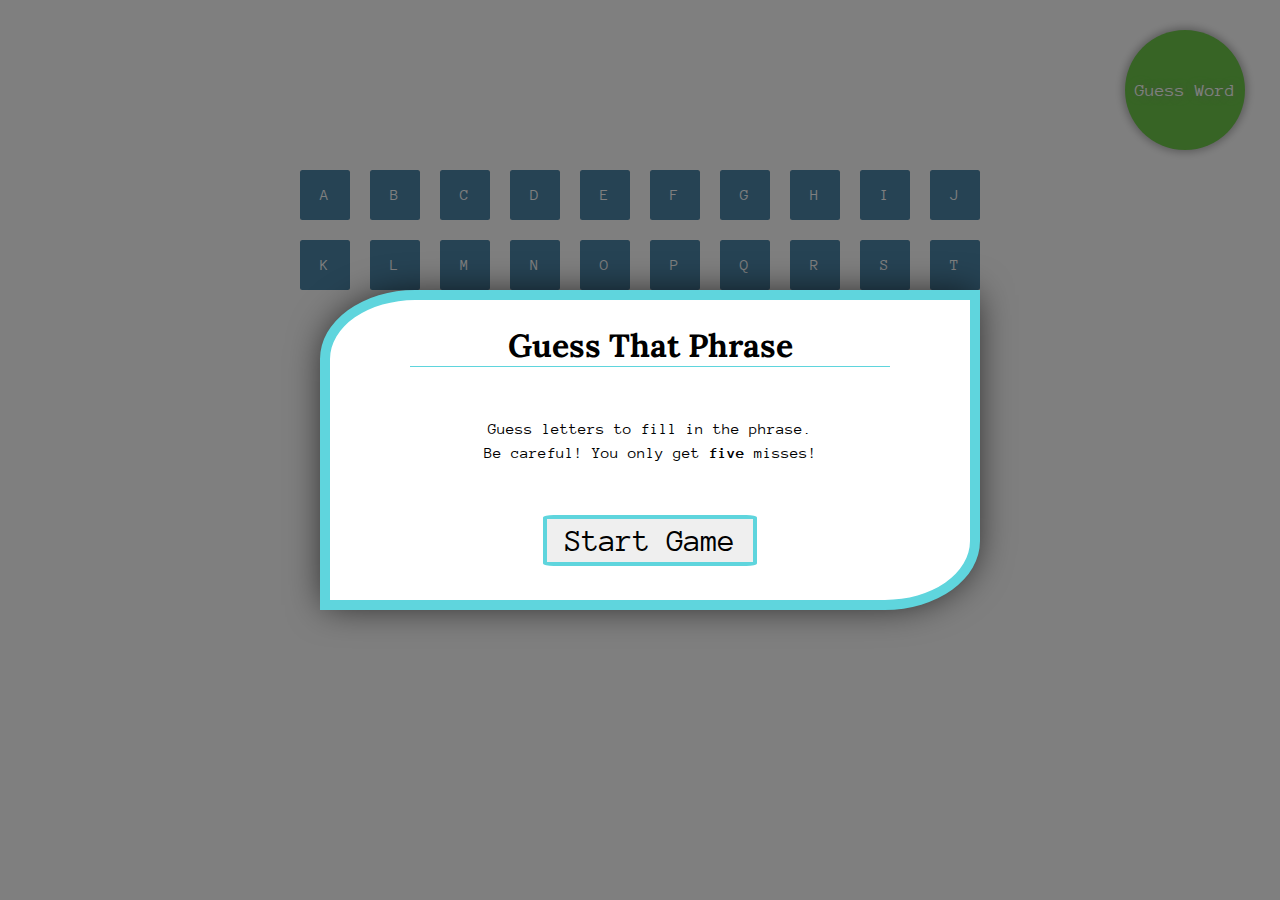
<file: index.html>
<!DOCTYPE html>
<html>
<head>
	<title>Guess the Phrase Game</title>
	<link href="https://fonts.googleapis.com/css?family=Anonymous+Pro|Lora" rel="stylesheet">
	<link rel="stylesheet" type="text/css" href="css/style.css">
</head>
<body>

	<div class="final_guess">
		<button>Guess Word</button>
	</div>

	<div class="wrapper">

		<!-- phrase -->
		<div class="phrase">
		</div>

		<!-- alphabet -->
		<div class="alphabet">
			<div class="letter">
				<p>A</p>
			</div>
			<div class="letter">
				<p>B</p>
			</div>
			<div class="letter">
				<p>C</p>
			</div>
			<div class="letter">
				<p>D</p>
			</div>
			<div class="letter">
				<p>E</p>
			</div>
			<div class="letter">
				<p>F</p>
			</div>
			<div class="letter">
				<p>G</p>
			</div>
			<div class="letter">
				<p>H</p>
			</div>
			<div class="letter">
				<p>I</p>
			</div>
			<div class="letter">
				<p>J</p>
			</div>
			<div class="letter">
				<p>K</p>
			</div>
			<div class="letter">
				<p>L</p>
			</div>
			<div class="letter">
				<p>M</p>
			</div>
			<div class="letter">
				<p>N</p>
			</div>
			<div class="letter">
				<p>O</p>
			</div>
			<div class="letter">
				<p>P</p>
			</div>
			<div class="letter">
				<p>Q</p>
			</div>
			<div class="letter">
				<p>R</p>
			</div>
			<div class="letter">
				<p>S</p>
			</div>
			<div class="letter">
				<p>T</p>
			</div>
			<div class="letter">
				<p>U</p>
			</div>
			<div class="letter">
				<p>V</p>
			</div>
			<div class="letter">
				<p>W</p>
			</div>
			<div class="letter">
				<p>X</p>
			</div>
			<div class="letter">
				<p>Y</p>
			</div>
			<div class="letter">
				<p>Z</p>
			</div>
		</div>

		<!-- guesses -->
		<div class="guesses">
			<div class="guess"></div>
			<div class="guess"></div>
			<div class="guess"></div>
			<div class="guess"></div>
			<div class="guess"></div>
		</div>

	</div>

	<div class="overlay">
		<div class="inner-overlay">
			<h1>Guess That Phrase</h1>
			<p>Guess letters to fill in the phrase.</br> Be careful! You only get <strong>five</strong> misses!</p>
			<button>Start Game</button>
		</div>
	</div>

	<script type="text/javascript" src="js/app.js"></script>
</body>
</html>
</file>
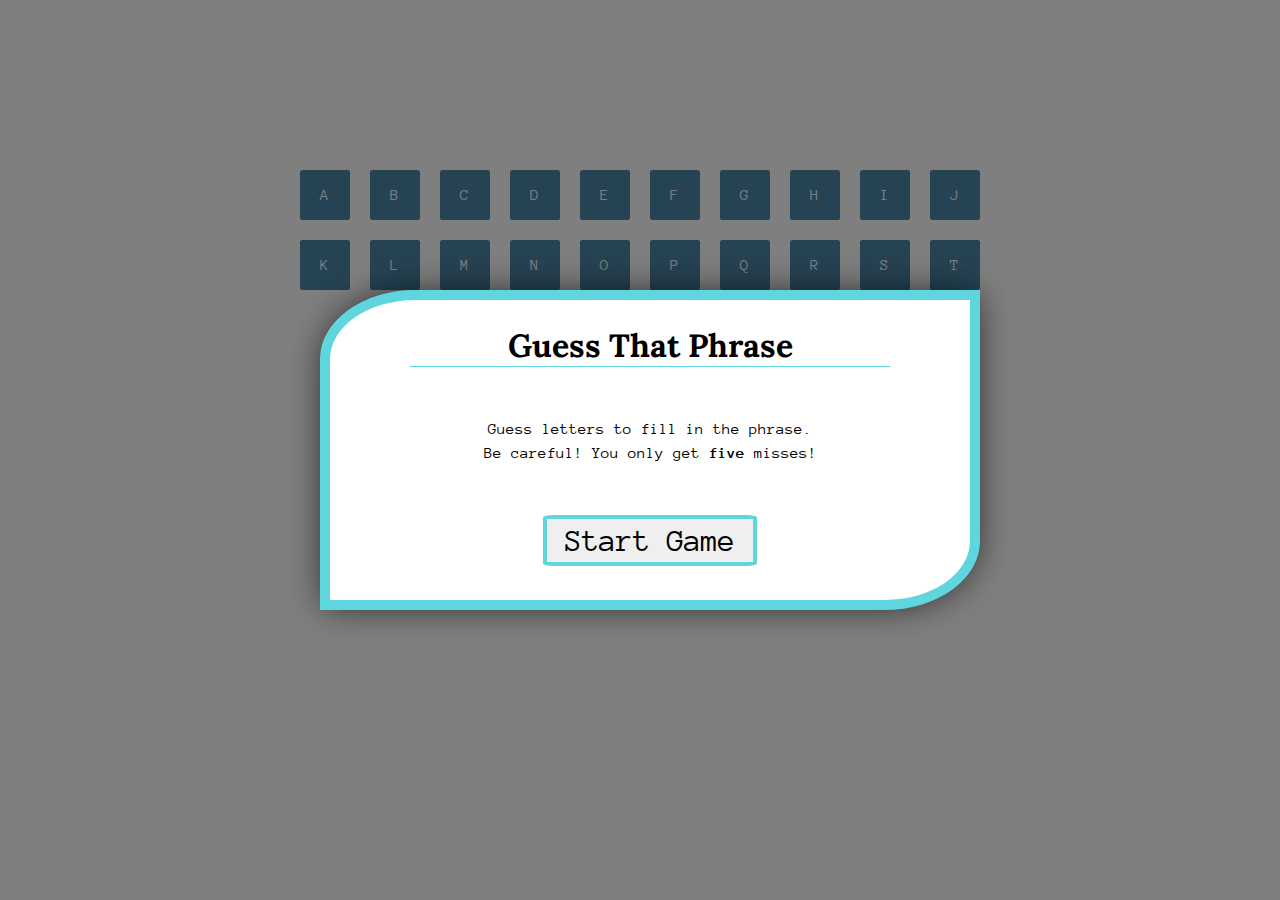
<file: public/index.html>
<!DOCTYPE html>
<html>
<head>
	<title>Guess the Phrase Game</title>
	<link href="https://fonts.googleapis.com/css?family=Anonymous+Pro|Lora" rel="stylesheet">
	<link rel="stylesheet" type="text/css" href="css/style.css">
</head>
<body>

	<div class="wrapper">

		<!-- phrase -->
		<div class="phrase">
		</div>

		<!-- alphabet -->
		<div class="alphabet">
			<div class="letter">
				<p>A</p>
			</div>
			<div class="letter">
				<p>B</p>
			</div>
			<div class="letter">
				<p>C</p>
			</div>
			<div class="letter">
				<p>D</p>
			</div>
			<div class="letter">
				<p>E</p>
			</div>
			<div class="letter">
				<p>F</p>
			</div>
			<div class="letter">
				<p>G</p>
			</div>
			<div class="letter">
				<p>H</p>
			</div>
			<div class="letter">
				<p>I</p>
			</div>
			<div class="letter">
				<p>J</p>
			</div>
			<div class="letter">
				<p>K</p>
			</div>
			<div class="letter">
				<p>L</p>
			</div>
			<div class="letter">
				<p>M</p>
			</div>
			<div class="letter">
				<p>N</p>
			</div>
			<div class="letter">
				<p>O</p>
			</div>
			<div class="letter">
				<p>P</p>
			</div>
			<div class="letter">
				<p>Q</p>
			</div>
			<div class="letter">
				<p>R</p>
			</div>
			<div class="letter">
				<p>S</p>
			</div>
			<div class="letter">
				<p>T</p>
			</div>
			<div class="letter">
				<p>U</p>
			</div>
			<div class="letter">
				<p>V</p>
			</div>
			<div class="letter">
				<p>W</p>
			</div>
			<div class="letter">
				<p>X</p>
			</div>
			<div class="letter">
				<p>Y</p>
			</div>
			<div class="letter">
				<p>Z</p>
			</div>
		</div>

		<!-- guesses -->
		<div class="guesses">
			<div class="guess"></div>
			<div class="guess"></div>
			<div class="guess"></div>
			<div class="guess"></div>
			<div class="guess"></div>
		</div>

	</div>

	<div class="overlay">
		<div class="inner-overlay">
			<h1>Guess That Phrase</h1>
			<p>Guess letters to fill in the phrase.</br> Be careful! You only get <strong>five</strong> misses!</p>
			<button>Start Game</button>
		</div>
	</div>

	<script type="text/javascript" src="js/app.js"></script>
</body>
</html>
</file>
<file: css/style.css>
body {
	margin: 0;
	padding: 0;
}

h1 {
	font-family: 'Lora', serif;
}

p,
button {
	font-family: 'Anonymous Pro', monospace;
}

.final_guess {
	position: absolute;
    top: 30px;
    right: 35px;
}

.final_guess button {
	color: #fff;
	text-shadow: 1px 0px 8px rgba(150, 150, 150, 0.75);
	font-size: 1.1em;
	background: #6EC94A;
	height: 120px;	
	width: 120px;
	border: none;
	border-radius: 100%; 
	-webkit-box-shadow: 0px 0px 8px 2px rgba(0,0,0,0.3); 
	box-shadow: 0px 0px 8px 2px rgba(0,0,0,0.3);
}

.wrapper {
	width: 80%;
	margin: 60px auto;
}

.overlay {
	position: absolute;
	background-color: rgba(0, 0, 0, .5);
	height: 100%;
	width: 100%;
	position: absolute;
    z-index: 10;
    top: 0;
    left: 0;
}

.inner-overlay {
	position: absolute;
	top: 50%;
    left: 25%;
    transform: translateY(-50%);
	width: 50%;
    height: 400px;
    margin: 0 auto;
    background: #FFF;
    text-align: center;
    border: solid 10px #5FD5DD;
    border-radius: 95px 0px 95px 0px / 69px 33px 69px 0px;
    -webkit-box-shadow: 0px 0px 36px -5px rgba(0,0,0,0.75);
	-moz-box-shadow: 0px 0px 36px -5px rgba(0,0,0,0.75);
	box-shadow: 0px 0px 36px -5px rgba(0,0,0,0.75);
}

.inner-overlay h1 {
	border-bottom: solid 1px #5FD5DD;
	width: 75%;
	margin: 25px auto 50px;
}

.inner-overlay p {
	margin-bottom: 50px; 
	padding: 0 10px;
	line-height: 1.5em;
}

.inner-overlay button {
	font-family: 'Anonymous Pro', monospace;
	font-size: 1em;
	border: solid 4px #5FD5DD;
	border-radius: 5%;
	padding: 5px 18px;
	margin: 0 10px;
	transition: .4s;
}

.inner-overlay button:focus,
.final_guess button:focus {
	outline-style: none;
}

.inner-overlay button:hover {
	border-color: #53BAC1;
	color: #fff;
	background-color: #5FD5DD;
}

.alphabet,
.phrase,
.guesses {
	margin: 80px auto;
	text-align: center;
	display: flex;
	flex-direction: row;
	flex-wrap: wrap;
	justify-content: center;
}

.phrase {
	width: 80%;
}

.alphabet {
	width: 70%;
}

.guesses {
	width: 50%;
	margin-bottom: 0;
	padding-bottom: 0;
}

.word {
	display: flex;
	flex-direction: row;
}

.letter {
	display: inline-block;
	width: 50px;
	height: 50px;
	border-radius: 5%;
	color: #fff;
	text-align: center;
	margin: 10px;
}

.letter p {
	margin: 0;	
    padding-top: 1em;
    padding-bottom: 1em;
}

.guess {
	background-color: #6EC94A;
	margin: 0 10px;
	width: 30px;
	height: 30px;
	border-radius: 100%;
	display: inline-block;
}

.alphabet .letter {
	background-color: #4C86A8;
}

.phrase .letter {
	background-color: #AFAFAF;
}

.letter.wrong {
	background-color: #696A6D;
}

.letter.right {
	background-color: #5FD5DD;
}

.letter.space {
	background: none;
}

.guess.spent {
	background-color: #AFAFAF
}

@media screen and (min-width: 450px) {

	.inner-overlay button { 
		font-size: 1.5em;
	}
}

@media screen and (min-width: 530px) {

	.inner-overlay {
		height: 380px;
	}

	.inner-overlay button { 
		font-size: 2em;
	}
}

@media screen and (min-width: 740px) {
	.inner-overlay {
		height: 300px;
	}
}
</file>
<file: public/css/style.css>
body {
	margin: 0;
	padding: 0;
}

h1 {
	font-family: 'Lora', serif;
}

p {
	font-family: 'Anonymous Pro', monospace;
}

.wrapper {
	width: 80%;
	margin: 60px auto;
}

.overlay {
	background-color: rgba(0, 0, 0, .5);
	height: 100%;
	width: 100%;
	position: absolute;
    z-index: 10;
    top: 0;
    left: 0;
}

.inner-overlay {
	position: absolute;
	top: 50%;
    left: 25%;
    transform: translateY(-50%);
	width: 50%;
    height: 400px;
    margin: 0 auto;
    background: #FFF;
    text-align: center;
    border: solid 10px #5FD5DD;
    border-radius: 95px 0px 95px 0px / 69px 33px 69px 0px;
    -webkit-box-shadow: 0px 0px 36px -5px rgba(0,0,0,0.75);
	-moz-box-shadow: 0px 0px 36px -5px rgba(0,0,0,0.75);
	box-shadow: 0px 0px 36px -5px rgba(0,0,0,0.75);
}

.inner-overlay h1 {
	border-bottom: solid 1px #5FD5DD;
	width: 75%;
	margin: 25px auto 50px;
}

.inner-overlay p {
	margin-bottom: 50px; 
	padding: 0 10px;
	line-height: 1.5em;
}

.inner-overlay button {
	font-family: 'Anonymous Pro', monospace;
	font-size: 1em;
	border: solid 4px #5FD5DD;
	border-radius: 5%;
	padding: 5px 18px;
	margin: 0 10px;
	transition: .4s;
}

.inner-overlay button:focus {
	outline-style: none;
}

.inner-overlay button:hover {
	border-color: #53BAC1;
	color: #fff;
	background-color: #5FD5DD;
}

.alphabet,
.phrase,
.guesses {
	margin: 80px auto;
	text-align: center;
	display: flex;
	flex-direction: row;
	flex-wrap: wrap;
	justify-content: center;
}

.phrase {
	width: 80%;
}

.alphabet {
	width: 70%;
}

.guesses {
	width: 50%;
	margin-bottom: 0;
	padding-bottom: 0;
}

.word {
	display: flex;
	flex-direction: row;
}

.letter {
	display: inline-block;
	width: 50px;
	height: 50px;
	border-radius: 5%;
	color: #fff;
	text-align: center;
	margin: 10px;
}

.letter p {
	margin: 0;	
    padding-top: 1em;
    padding-bottom: 1em;
}

.guess {
	background-color: #6EC94A;
	margin: 0 10px;
	width: 30px;
	height: 30px;
	border-radius: 100%;
	display: inline-block;
}

.alphabet .letter {
	background-color: #4C86A8;
}

.phrase .letter {
	background-color: #AFAFAF;
}

.letter.wrong {
	background-color: #696A6D;
}

.letter.right {
	background-color: #5FD5DD;
}

.letter.space {
	background: none;
}

.guess.spent {
	background-color: #AFAFAF
}

@media screen and (min-width: 450px) {

	.inner-overlay button { 
		font-size: 1.5em;
	}
}

@media screen and (min-width: 530px) {

	.inner-overlay {
		height: 380px;
	}

	.inner-overlay button { 
		font-size: 2em;
	}
}

@media screen and (min-width: 740px) {
	.inner-overlay {
		height: 300px;
	}
}
</file>
